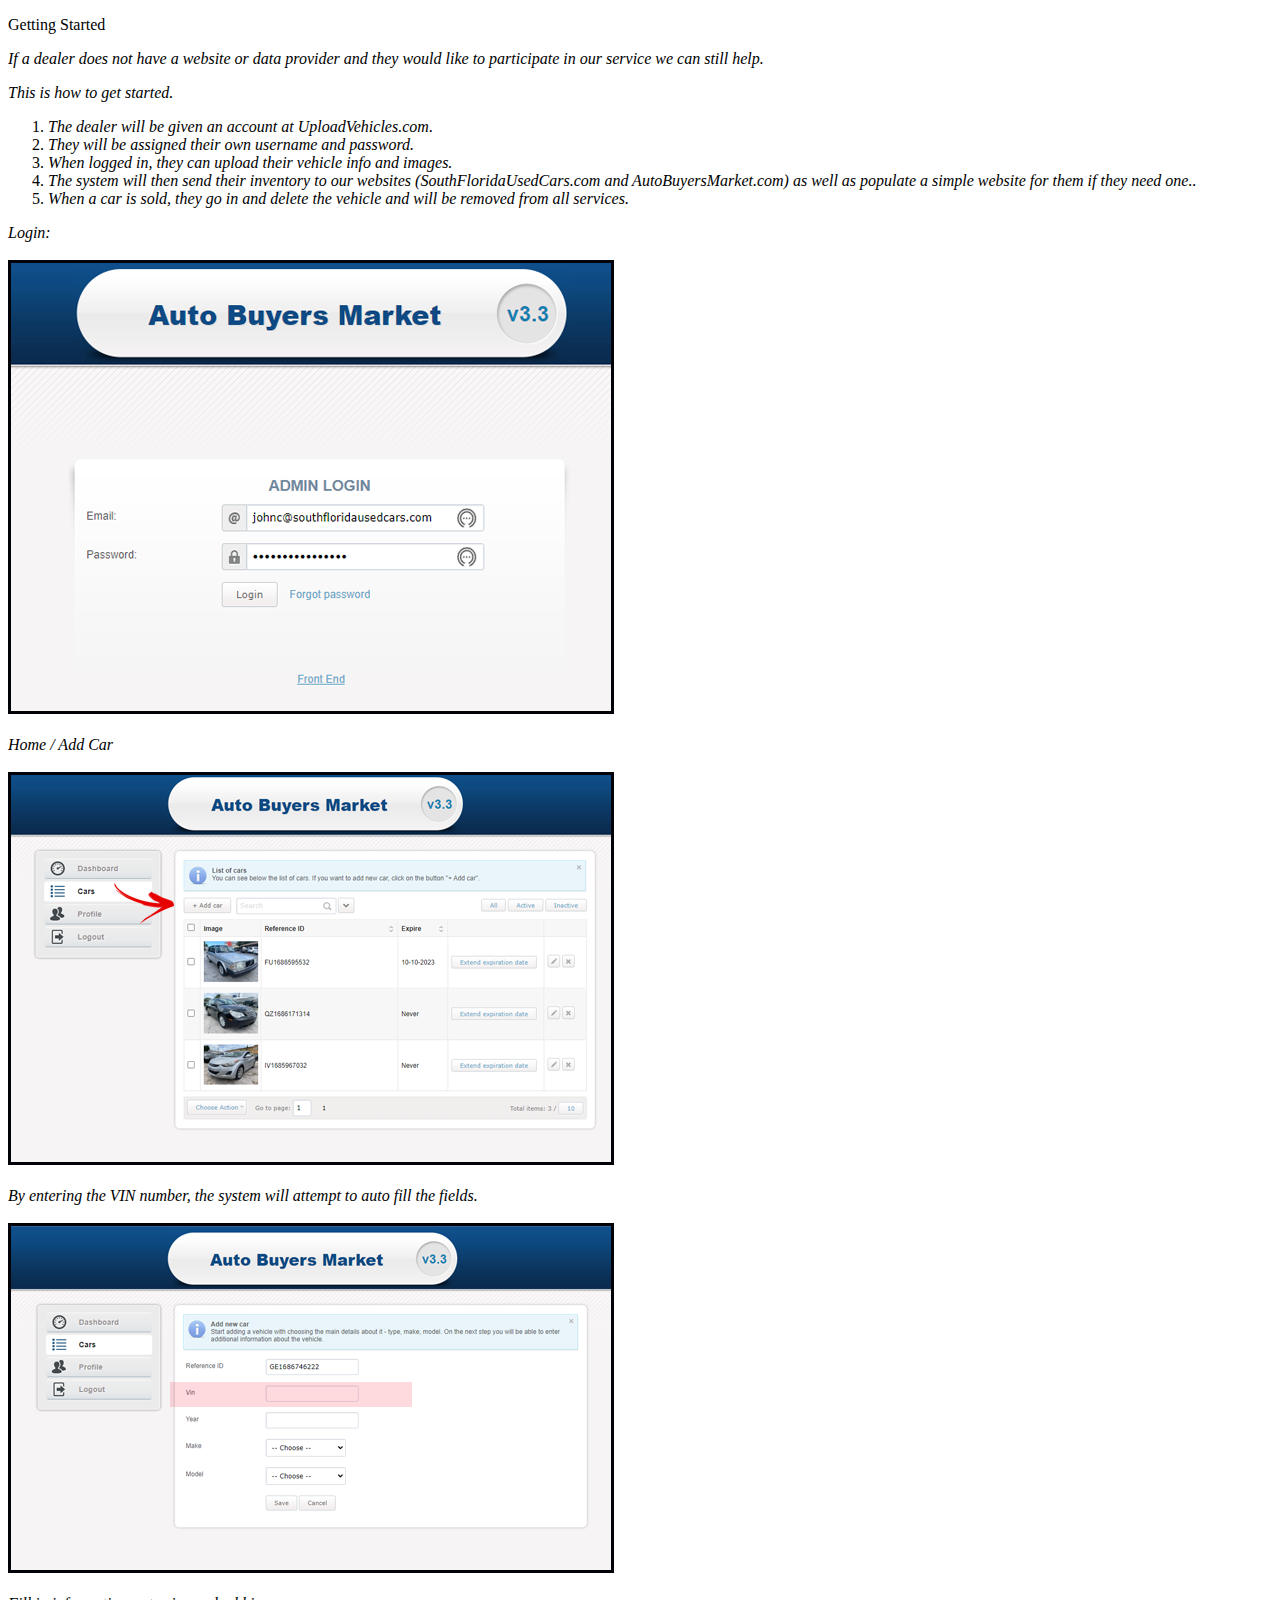
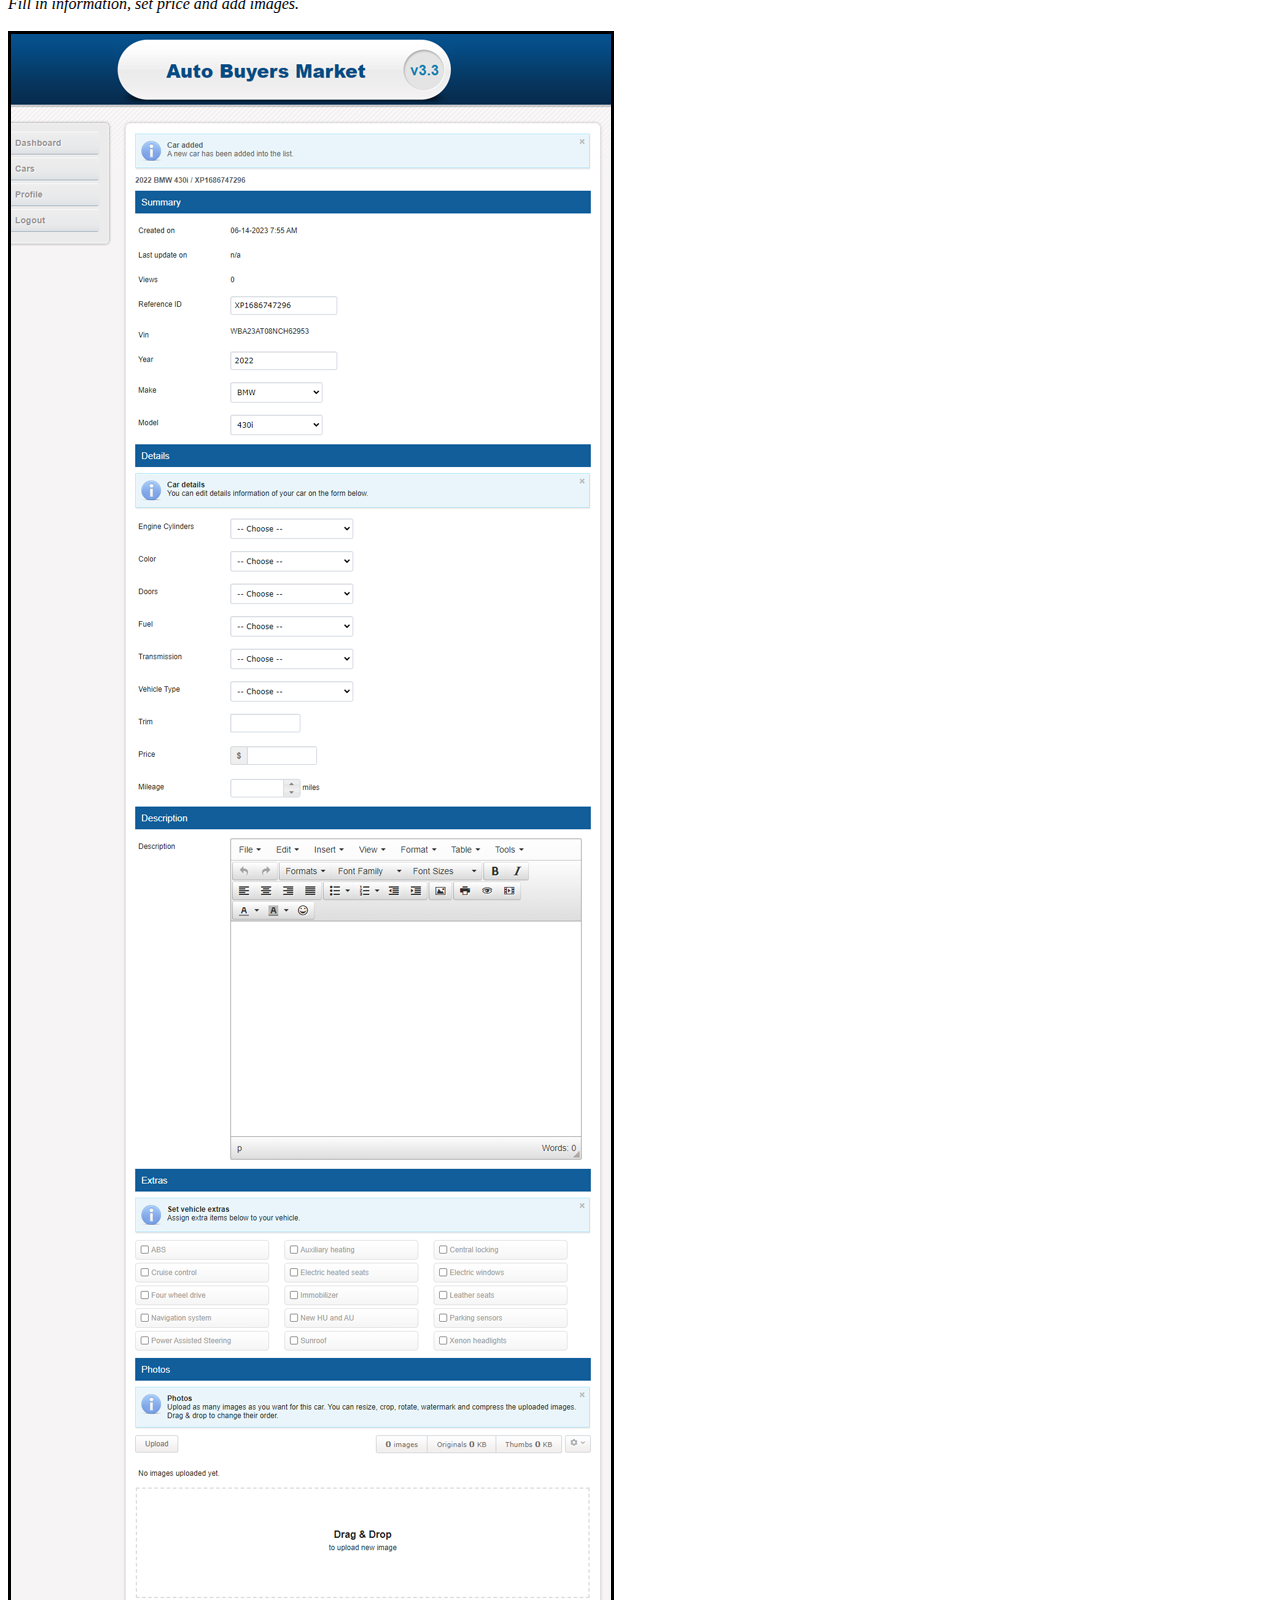
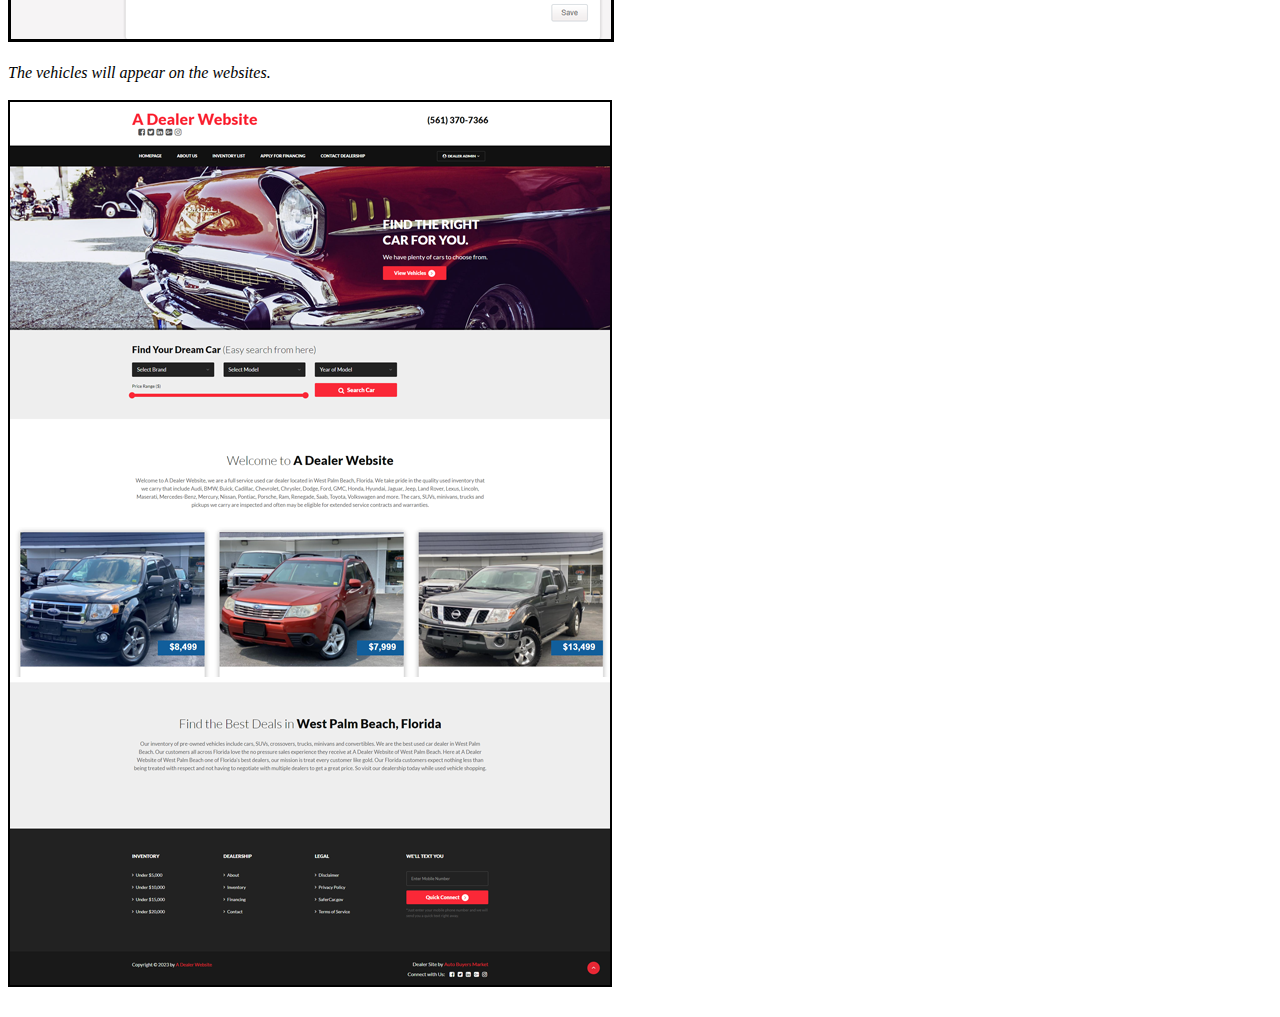
<file: help/index.html>
<!doctype html>
<html>
<head>
<meta charset="utf-8">
<title>Untitled Document</title>
</head>

<body>
<p>Getting Started</p>
<p><em>If a dealer does not have a website or data provider and they would like to participate in our service we can still help. </em></p>
<p><em>This is how to get started. </em>
  <div>
</p>
<ol>
  <li><em>The dealer will be given an account at UploadVehicles.com</em>.</li>
  <li><em>They will be assigned their own username and password.</em></li>
  <li><em>When logged in, they can upload their vehicle info and images.</em></li>
  <li><em>The system will then send their inventory to our websites (SouthFloridaUsedCars.com and AutoBuyersMarket.com) as well as populate a simple website for them if they need one..</em></li>
  <li><em>When a car is sold, they go in and delete the vehicle and will be removed from all services. </em></li>
</ol>
<div><em>Login:</em></div>
<div><em><br>
</em></div>
<div>
<img src="loginscreen.png" width="606" height="454" alt="Login"/>
<div><br>
</div>
<div><em>Home / Add Car</em></div>
<div><br>
</div>
<div><img src="home.png" width="606" height="393" alt="Add Car"/><br>
</div>
<div><br>
</div>
<div><em>By entering the VIN number, the system will attempt to auto fill the fields.</em></div>
<div><em><br>
</em></div>
<div><img src="VIN.png" width="606" height="350" alt="VIN"/><br>
</div>
<div><br>
</div>
<div><em>Fill in information, set price and add images.</em></div>
<div><br>
</div>
<div><img src="fillin.png" width="606" height="1611" alt="Fill"/><br>
</div>
<div><br>
</div>
<div><em>The vehicles will appear on the websites.</em></div>
<div><br>
</div>	
<div><img src="dealerwebsite.png" width="600" height="883" alt="Vehicles" border="2"/><br>
</div>
<div>
<br>
</body>
</html>
</file>
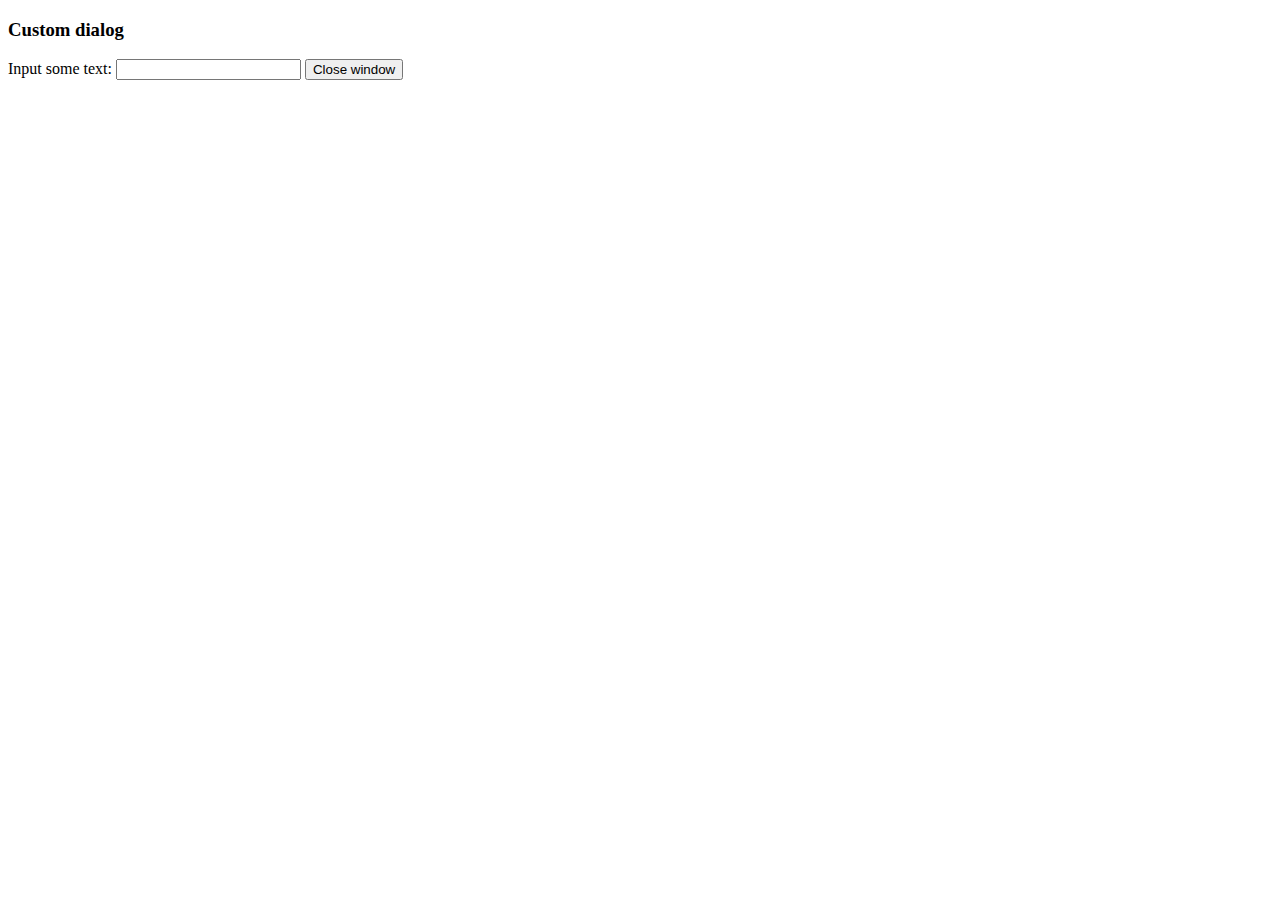
<file: core/third-party/tinymce/4.1.1/plugins/example/dialog.html>
<!DOCTYPE html>
<html>
<body>
	<h3>Custom dialog</h3>
	Input some text: <input id="content">
	<button onclick="top.tinymce.activeEditor.windowManager.getWindows()[0].close();">Close window</button>
</body>
</html>
</file>
